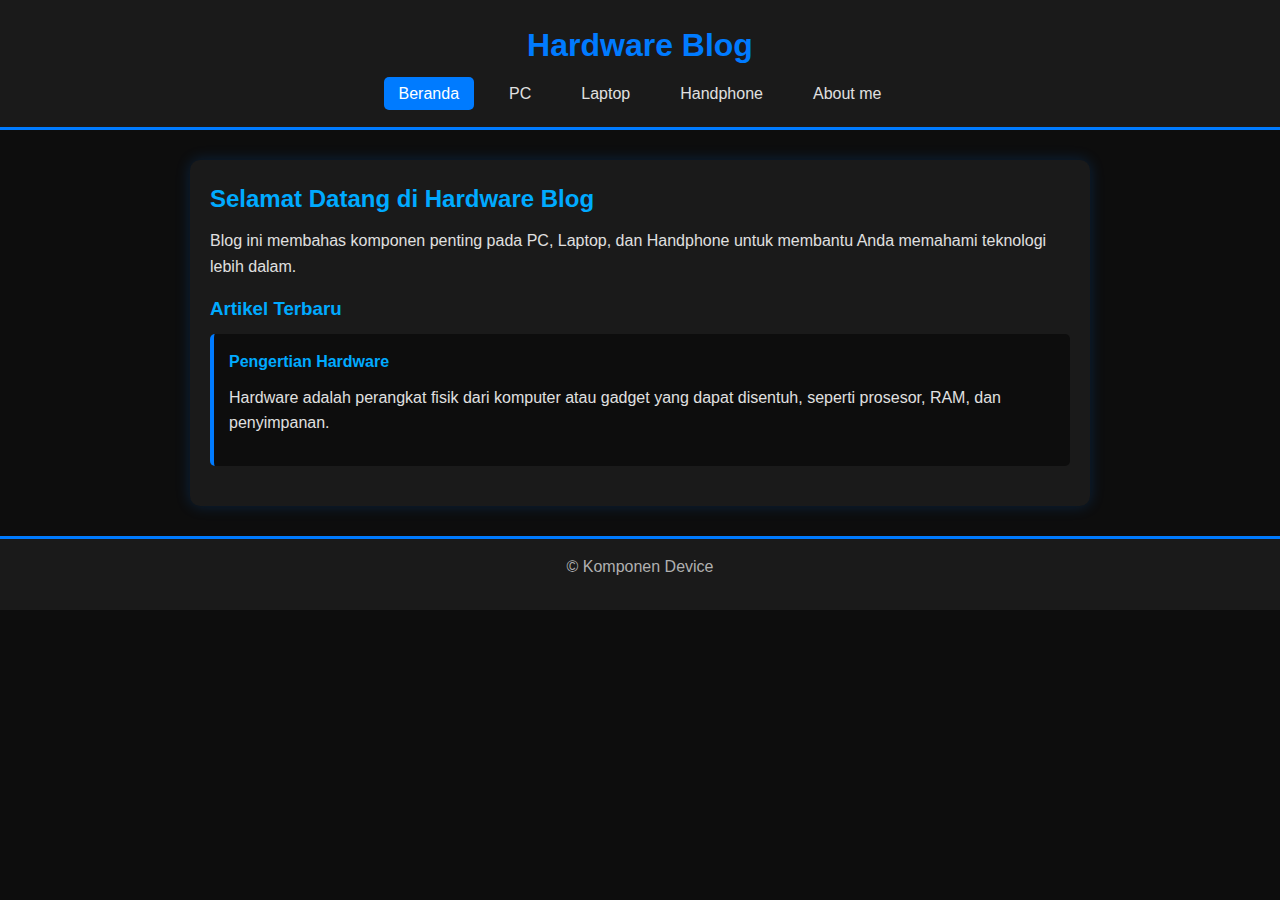
<file: index.html>
<!DOCTYPE html>
<html lang="id">
<head>
    <meta charset="UTF-8">
    <meta name="viewport" content="width=device-width, initial-scale=1.0">
    <title>Hardware Blog - Beranda</title>
    <link rel="stylesheet" href="style.css">
</head>
<body>
    <header>
        <h1>Hardware Blog</h1>
        <nav>
            <ul>
                <li><a href="index.html" class="active">Beranda</a></li>
                <li><a href="Komponen PC.html">PC</a></li>
                <li><a href="Komponen Laptop.html">Laptop</a></li>
                <li><a href="Komponen Handphone.html">Handphone</a></li>
                <li><a href="Personal Information.html">About me</a></li>
            </ul>
        </nav>
    </header>

    <main>
        <h2>Selamat Datang di Hardware Blog</h2>
        <p>Blog ini membahas komponen penting pada PC, Laptop, dan Handphone untuk membantu Anda memahami teknologi lebih dalam.</p>

        <section>
            <h3>Artikel Terbaru</h3>
            <article>
                <h4>Pengertian Hardware</h4>
                <p>Hardware adalah perangkat fisik dari komputer atau gadget yang dapat disentuh, seperti prosesor, RAM, dan penyimpanan.</p>
            </article>
        </section>
    </main>

    <footer>
        <p>&copy; Komponen Device</p>
    </footer>
</body>
</html>
</file>
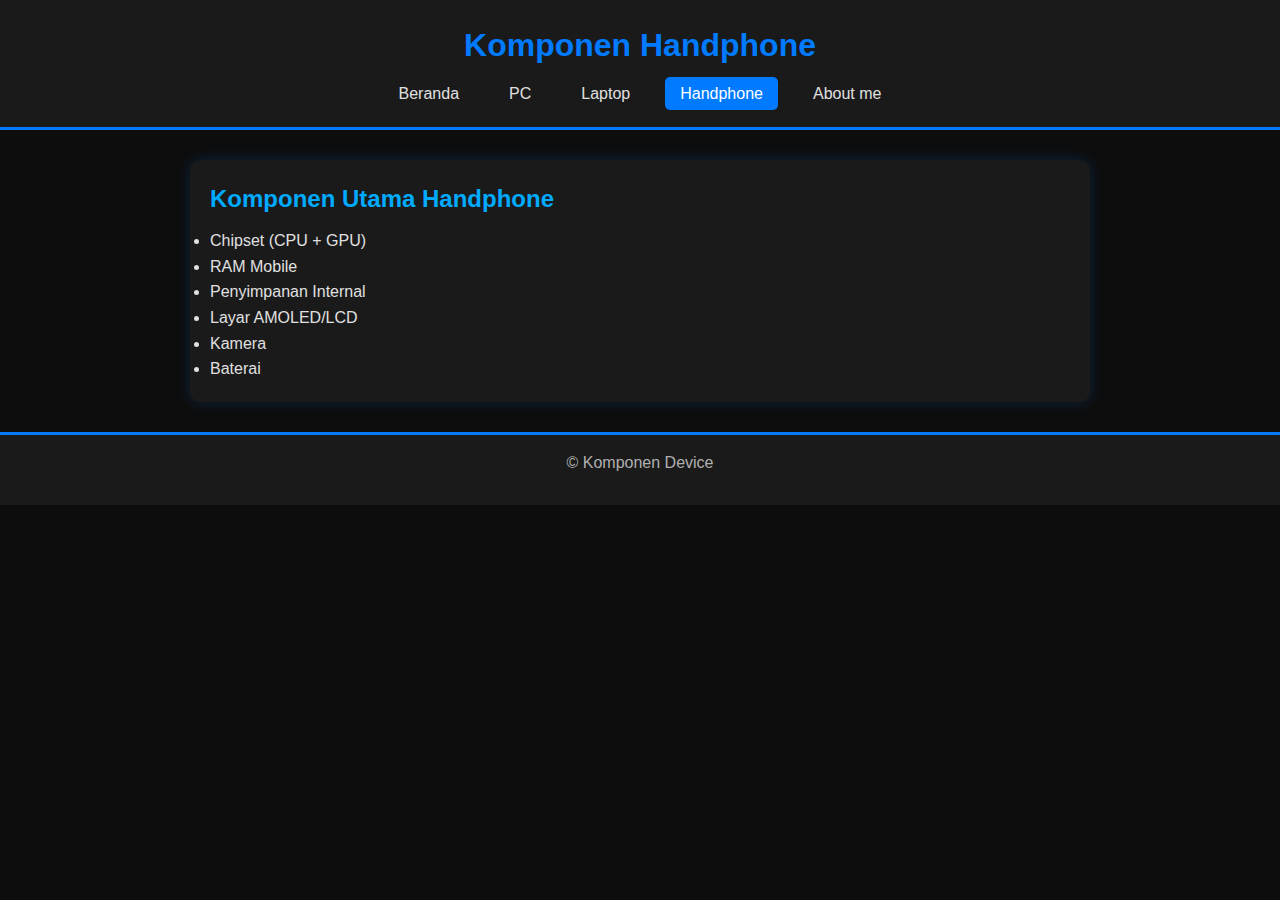
<file: Komponen Handphone.html>
<!DOCTYPE html>
<html lang="id">
<head>
    <meta charset="UTF-8">
    <meta name="viewport" content="width=device-width, initial-scale=1.0">
    <title>Handphone - Hardware Blog</title>
    <link rel="stylesheet" href="style.css">
</head>
<body>
    <header>
        <h1>Komponen Handphone</h1>
        <nav>
            <ul>
                <li><a href="index.html">Beranda</a></li>
                <li><a href="Komponen PC.html">PC</a></li>
                <li><a href="Komponen Laptop.html">Laptop</a></li>
                <li><a href="Komponen Handphone.html" class="active">Handphone</a></li>
                <li><a href="Personal Information.html">About me</a></li>
            </ul>
        </nav>
    </header>

    <main>
        <h2>Komponen Utama Handphone</h2>
        <ul>
            <li>Chipset (CPU + GPU)</li>
            <li>RAM Mobile</li>
            <li>Penyimpanan Internal</li>
            <li>Layar AMOLED/LCD</li>
            <li>Kamera</li>
            <li>Baterai</li>
        </ul>
    </main>

    <footer>
       <p>&copy; Komponen Device</p>
    </footer>
</body>
</html>
</file>
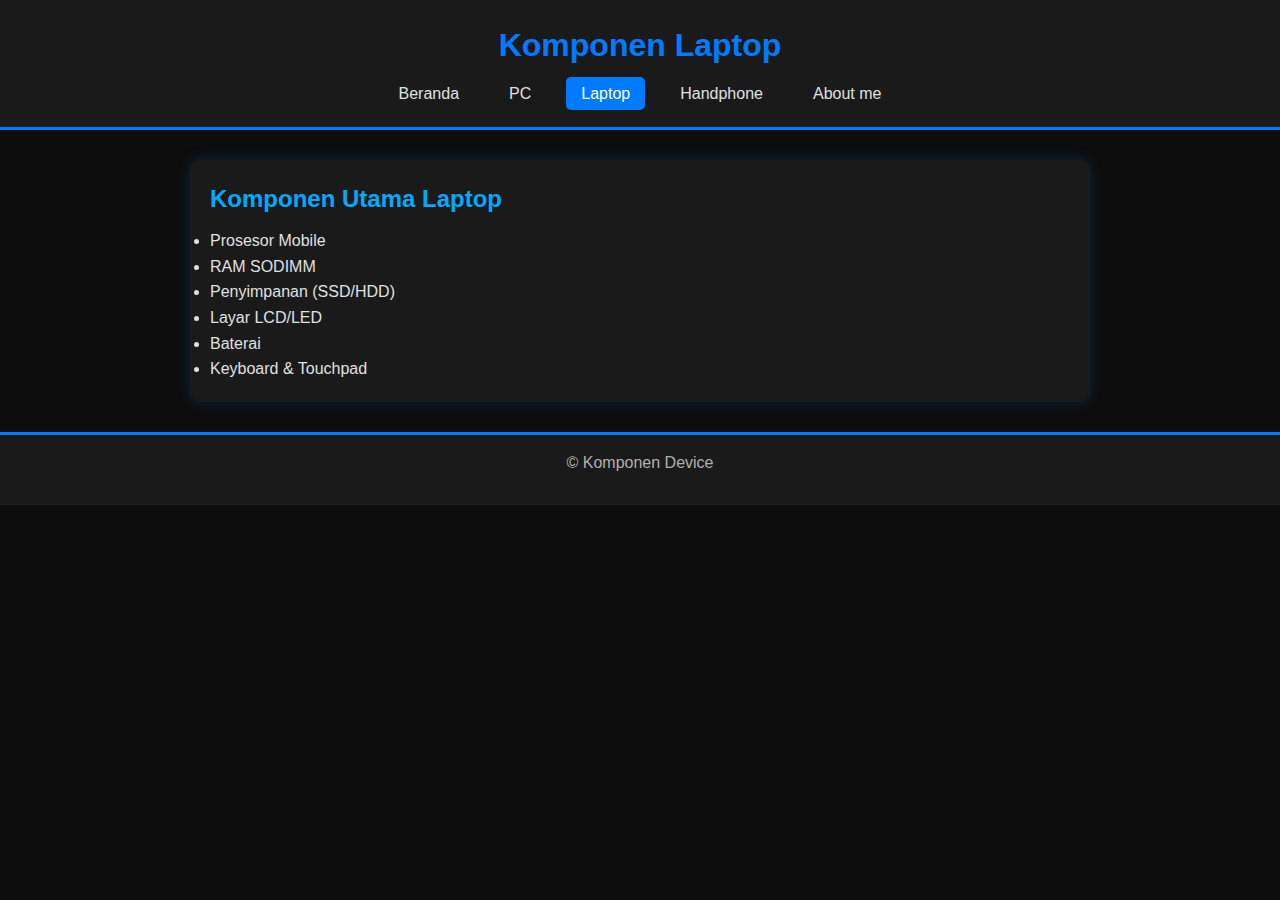
<file: Komponen Laptop.html>
<!DOCTYPE html>
<html lang="id">
<head>
    <meta charset="UTF-8">
    <meta name="viewport" content="width=device-width, initial-scale=1.0">
    <title>Laptop - Hardware Blog</title>
    <link rel="stylesheet" href="style.css">
</head>
<body>
    <header>
        <h1>Komponen Laptop</h1>
        <nav>
            <ul>
                <li><a href="index.html">Beranda</a></li>
                <li><a href="Komponen PC.html">PC</a></li>
                <li><a href="Komponen Laptop.html" class="active">Laptop</a></li>
                <li><a href="Komponen Handphone.html">Handphone</a></li>
                <li><a href="Personal Information.html">About me</a></li>
            </ul>
        </nav>
    </header>

    <main>
        <h2>Komponen Utama Laptop</h2>
        <ul>
            <li>Prosesor Mobile</li>
            <li>RAM SODIMM</li>
            <li>Penyimpanan (SSD/HDD)</li>
            <li>Layar LCD/LED</li>
            <li>Baterai</li>
            <li>Keyboard & Touchpad</li>
        </ul>
    </main>

    <footer>
        <p>&copy; Komponen Device</p>
    </footer>
</body>
</html>
</file>
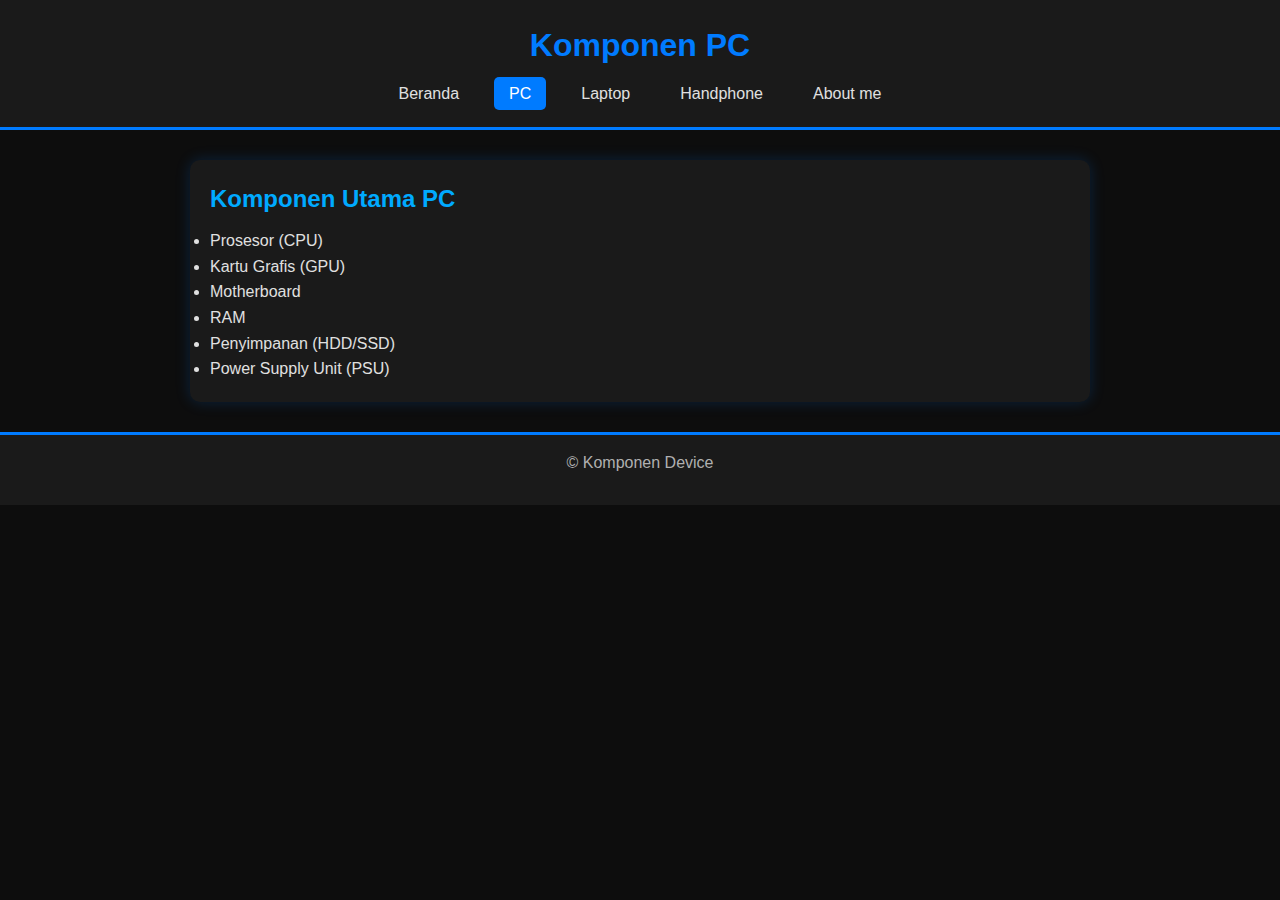
<file: Komponen PC.html>
<!DOCTYPE html>
<html lang="id">
<head>
    <meta charset="UTF-8">
    <meta name="viewport" content="width=device-width, initial-scale=1.0">
    <title>PC - Hardware Blog</title>
    <link rel="stylesheet" href="style.css">
</head>
<body>
    <header>
        <h1>Komponen PC</h1>
        <nav>
            <ul>
                <li><a href="index.html">Beranda</a></li>
                <li><a href="Komponen PC.html" class="active">PC</a></li>
                <li><a href="Komponen Laptop.html">Laptop</a></li>
                <li><a href="Komponen Handphone.html">Handphone</a></li>
                <li><a href="Personal Information.html">About me</a></li>
            </ul>
        </nav>
    </header>

    <main>
        <h2>Komponen Utama PC</h2>
        <ul>
            <li>Prosesor (CPU)</li>
            <li>Kartu Grafis (GPU)</li>
            <li>Motherboard</li>
            <li>RAM</li>
            <li>Penyimpanan (HDD/SSD)</li>
            <li>Power Supply Unit (PSU)</li>
        </ul>
    </main>

    <footer>
        <p>&copy; Komponen Device</p>
    </footer>
</body>
</html>
</file>
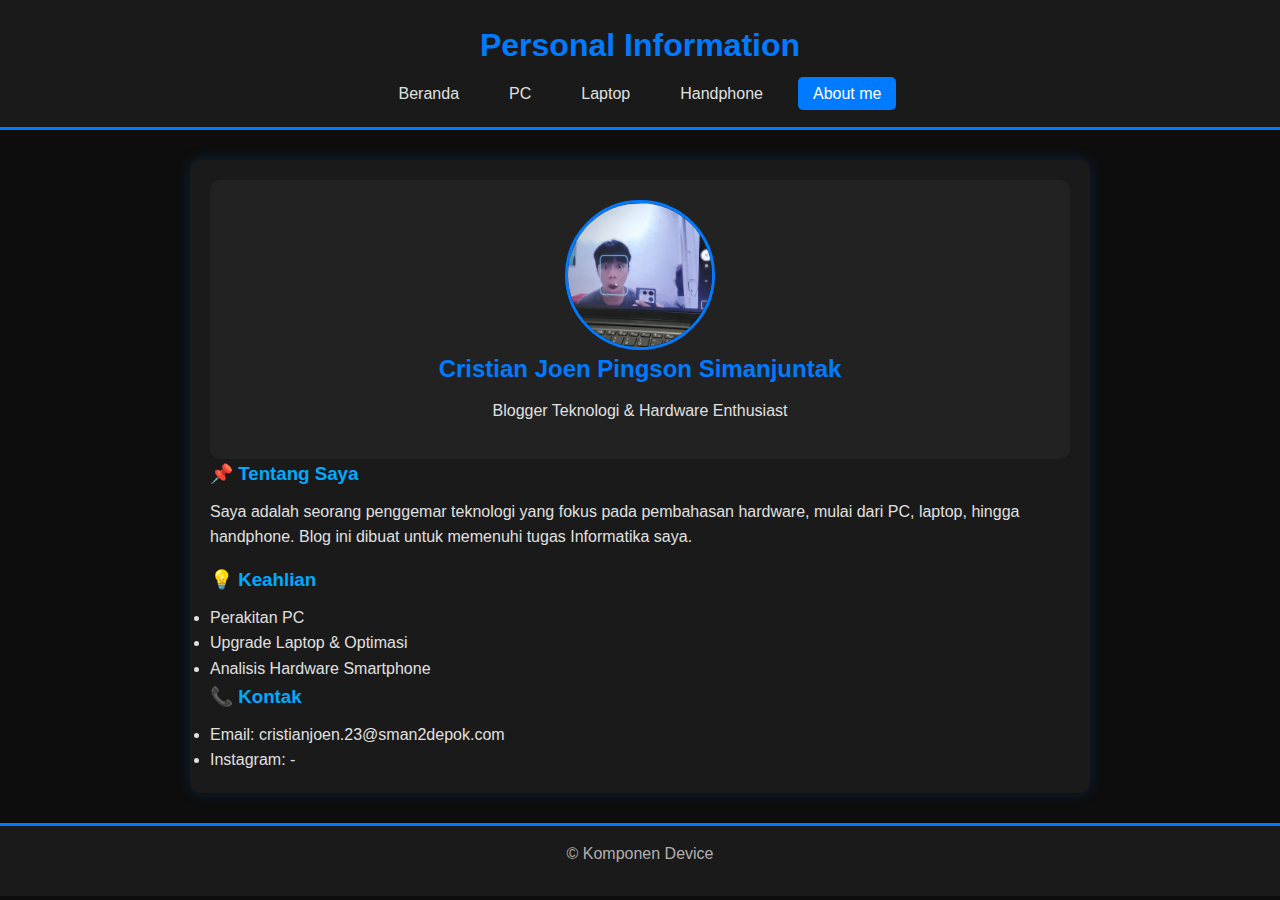
<file: Personal Information.html>
<!DOCTYPE html>
<html lang="id">
<head>
    <meta charset="UTF-8">
    <meta name="viewport" content="width=device-width, initial-scale=1.0">
    <title>Personal - Hardware Blog</title>
    <link rel="stylesheet" href="style.css">
</head>
<body>
    <header>
        <h1>Personal Information</h1>
        <nav>
            <ul>
                <li><a href="index.html">Beranda</a></li>
                <li><a href="Komponen PC.html">PC</a></li>
                <li><a href="Komponen Laptop.html">Laptop</a></li>
                <li><a href="Komponen Handphone.html">Handphone</a></li>
                <li><a href="Personal Information.html" class="active">About me</a></li>
            </ul>
        </nav>
    </header>

    <main>
        <section style="background:#222; padding:20px; border-radius:10px;">
            <img src="IMG_20250710_223840_896.jpg" alt="Foto Profil" class="profile-img">
            <h2 style="text-align:center; color:#007BFF;">Cristian Joen Pingson Simanjuntak</h2>
            <p style="text-align:center;">Blogger Teknologi & Hardware Enthusiast</p>
        </section>

        <section>
            <h3>📌 Tentang Saya</h3>
            <p>Saya adalah seorang penggemar teknologi yang fokus pada pembahasan hardware, mulai dari PC, laptop, hingga handphone. Blog ini dibuat untuk memenuhi tugas Informatika saya.</p>
        </section>

        <section>
            <h3>💡 Keahlian</h3>
            <ul>
                <li>Perakitan PC</li>
                <li>Upgrade Laptop & Optimasi</li>
                <li>Analisis Hardware Smartphone</li>
            </ul>
        </section>

        <section>
            <h3>📞 Kontak</h3>
            <ul>
                <li>Email: cristianjoen.23@sman2depok.com</li>
                <li>Instagram: -</li>
            </ul>
        </section>
    </main>

    <footer>
        <p>&copy; Komponen Device</p>
    </footer>
</body>
</html>
</file>
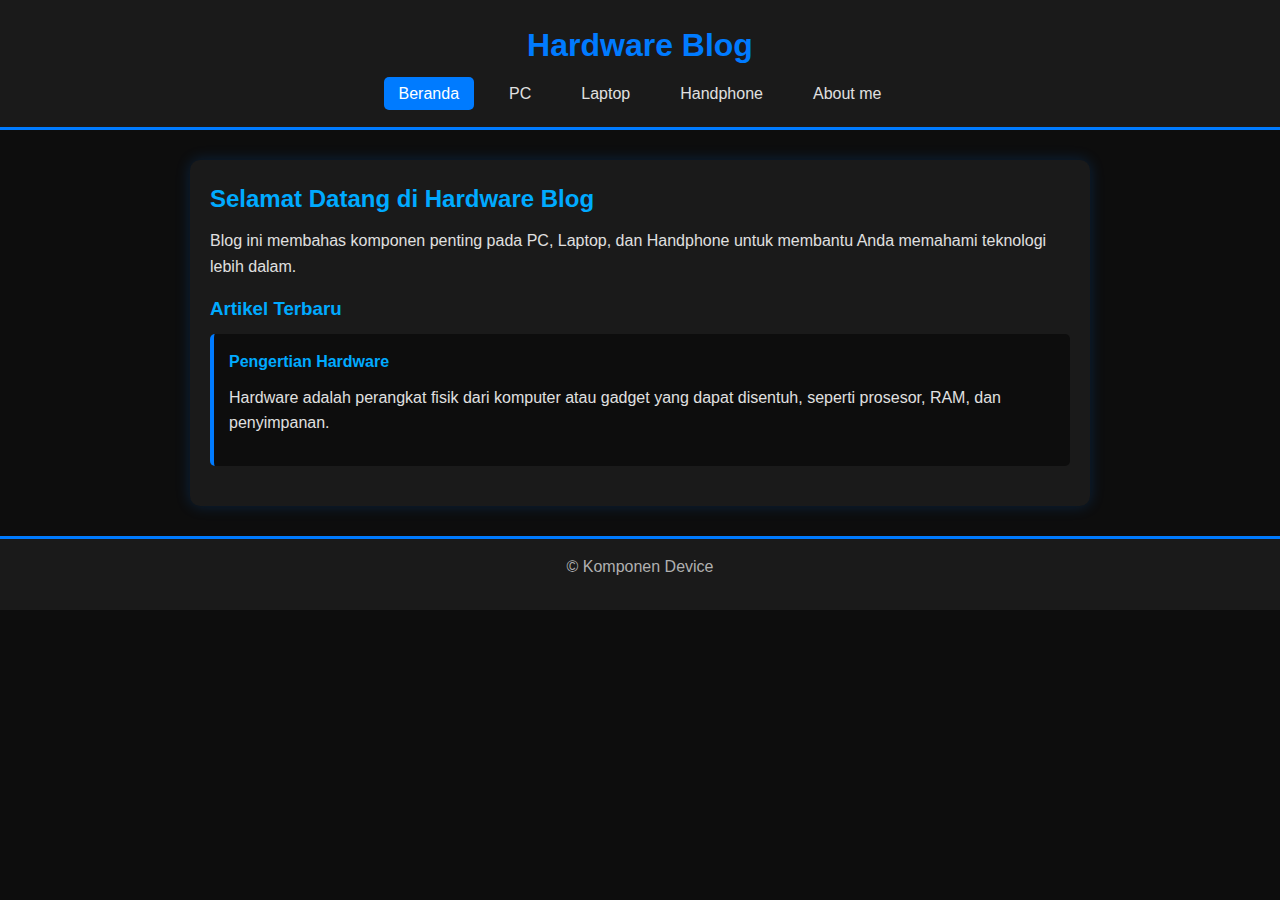
<file: Tugas 3 Informatika.html>
<!DOCTYPE html>
<html lang="id">
<head>
    <meta charset="UTF-8">
    <meta name="viewport" content="width=device-width, initial-scale=1.0">
    <title>Hardware Blog - Beranda</title>
    <link rel="stylesheet" href="style.css">
</head>
<body>
    <header>
        <h1>Hardware Blog</h1>
        <nav>
            <ul>
                <li><a href="Tugas 3 Informatika.html" class="active">Beranda</a></li>
                <li><a href="Komponen PC.html">PC</a></li>
                <li><a href="Komponen Laptop.html">Laptop</a></li>
                <li><a href="Komponen Handphone.html">Handphone</a></li>
                <li><a href="Personal Information.html">About me</a></li>
            </ul>
        </nav>
    </header>

    <main>
        <h2>Selamat Datang di Hardware Blog</h2>
        <p>Blog ini membahas komponen penting pada PC, Laptop, dan Handphone untuk membantu Anda memahami teknologi lebih dalam.</p>

        <section>
            <h3>Artikel Terbaru</h3>
            <article>
                <h4>Pengertian Hardware</h4>
                <p>Hardware adalah perangkat fisik dari komputer atau gadget yang dapat disentuh, seperti prosesor, RAM, dan penyimpanan.</p>
            </article>
        </section>
    </main>

    <footer>
        <p>&copy; Komponen Device</p>
    </footer>
</body>
</html>
</file>
<file: style.css>
/* Reset dan font */
* {
    margin: 0;
    padding: 0;
    box-sizing: border-box;
    font-family: Arial, sans-serif;
}

body {
    background-color: #0d0d0d; /* hitam gelap */
    color: #e0e0e0;
    line-height: 1.6;
}

/* Header */
header {
    background-color: #1a1a1a;
    padding: 20px 0;
    border-bottom: 3px solid #007bff; /* biru */
    text-align: center;
}

header h1 {
    color: #007bff;
    margin-bottom: 10px;
}

nav ul {
    list-style: none;
    display: flex;
    justify-content: center;
    gap: 20px;
}

nav a {
    color: #e0e0e0;
    text-decoration: none;
    padding: 8px 15px;
    border-radius: 5px;
    transition: background 0.3s;
}

nav a:hover,
nav a.active {
    background-color: #007bff;
    color: white;
}

/* Main Content */
main {
    max-width: 900px;
    margin: 30px auto;
    padding: 20px;
    background-color: #1a1a1a;
    border-radius: 10px;
    box-shadow: 0 0 15px rgba(0, 123, 255, 0.2);
}

h2, h3, h4 {
    color: #00aaff;
    margin-bottom: 10px;
}

p {
    margin-bottom: 15px;
}

/* Artikel */
article {
    background-color: #0d0d0d;
    padding: 15px;
    border-left: 4px solid #007bff;
    margin-bottom: 20px;
    border-radius: 5px;
}

/* Footer */
footer {
    text-align: center;
    padding: 15px;
    background-color: #1a1a1a;
    border-top: 3px solid #007bff;
    margin-top: 30px;
    color: #b0b0b0;
}

/* Foto Profil */
.profile-img {
    width: 150px; /* ukuran foto */
    height: 150px; /* tinggi foto */
    object-fit: cover; /* agar tidak melar */
    border-radius: 50%; /* bikin bulat */
    display: block;
    margin: auto;
    border: 3px solid #007bff; /* bingkai biru opsional */
}
</file>
